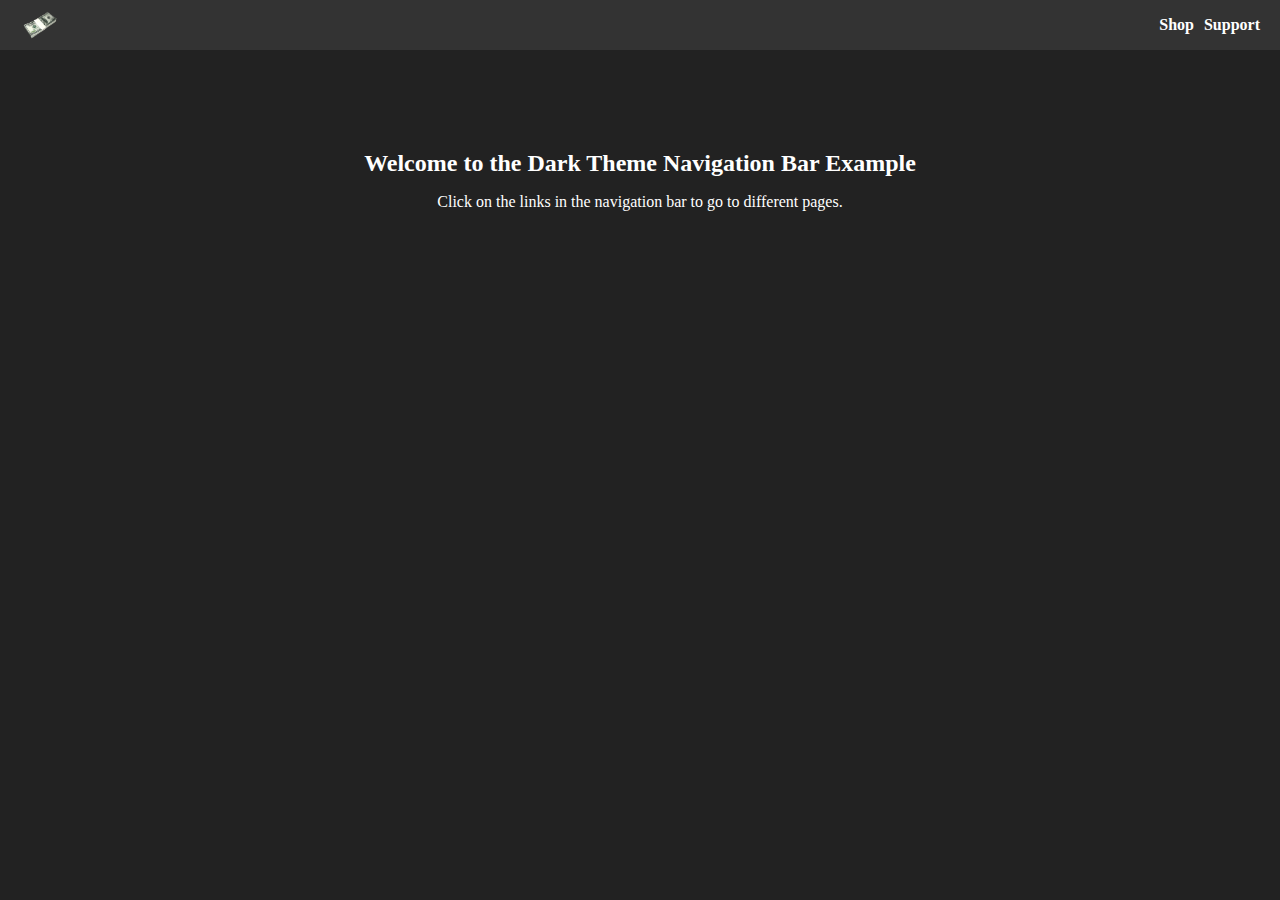
<file: start.html>
<!DOCTYPE html>
<html>
<head>
    <title>Dark Theme Navigation Bar</title>
    <style>
        body {
            margin: 0;
            padding: 0;
            background-color: #222;
        }

        nav {
            background-color: #333;
            height: 50px;
            display: flex;
            align-items: center;
            justify-content: space-between;
            padding: 0 20px;
        }

        nav .logo {
            display: flex;
            align-items: center;
        }

        nav .logo img {
            height: 30px;
            margin-right: 10px;
        }

        nav ul {
            list-style: none;
            margin: 0;
            padding: 0;
            display: flex;
        }

        nav li {
            margin-left: 10px;
        }

        nav a {
            display: block;
            color: #fff;
            text-decoration: none;
            text-align: center;
            line-height: 50px;
            font-weight: bold;
            transition: background-color 0.3s ease, color 0.3s ease;
        }

        nav a:hover {
            background-color: #555;
            color: purple;
        }

        #content {
            text-align: center;
            margin-top: 100px;
            color: #fff;
        }

        h1 {
            font-size: 24px;
        }
    </style>
</head>
<body>
    <nav>
        <div class="logo">
            <img src="assets/pictures/cash.png" alt="Logo">
        </div>
        <ul>
            <li><a href="https://sl3vvr.github.io/shop/">Shop</a></li>
            <li><a href="https://sl3vvr.github.io/support/">Support</a></li>
        </ul>
    </nav>

    <div id="content">
        <h1>Welcome to the Dark Theme Navigation Bar Example</h1>
        <p>Click on the links in the navigation bar to go to different pages.</p>
    </div>
</body>
</html>
</file>
